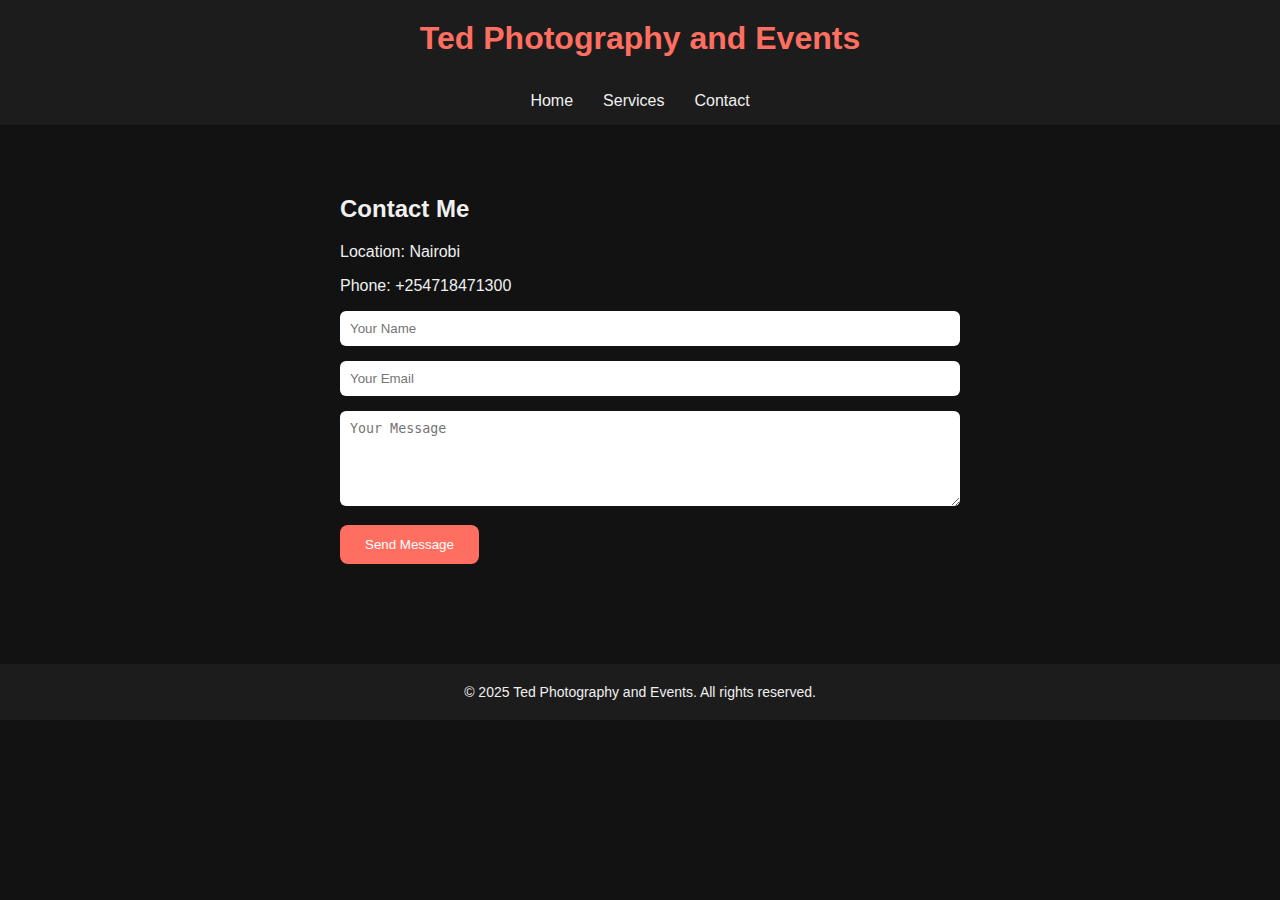
<file: contact.html>
<!DOCTYPE html>
<html lang="en">
<head>
  <meta charset="UTF-8">
  <meta name="viewport" content="width=device-width, initial-scale=1.0">
  <title>Contact - Ted Photography and Events</title>
  <style>
    body { margin:0; font-family: Arial; background:#121212; color:#f0f0f0; }
    header { background:#1c1c1c; padding:20px; text-align:center; }
    header h1 { margin:0; color:#ff6f61; }
    nav { display:flex; justify-content:center; background:#1c1c1c; }
    nav a { color:#f0f0f0; text-decoration:none; margin:0 15px; padding:15px 0; }
    nav a:hover { color:#ff6f61; }
    .section { padding:50px 20px; max-width:600px; margin:auto; }
    input, textarea { padding:10px; border-radius:6px; border:none; width:100%; margin-bottom:15px; }
    button { background:#ff6f61; color:#fff; border:none; padding:12px 25px; border-radius:8px; cursor:pointer; transition: background 0.3s; }
    button:hover { background:#ff4f3c; }
    footer { text-align:center; padding:20px; background:#1c1c1c; font-size:14px; margin-top:50px; }
  </style>
</head>
<body>
  <header>
    <h1>Ted Photography and Events</h1>
  </header>
  <nav>
    <a href="index.html">Home</a>
    <a href="services.html">Services</a>
    <a href="contact.html">Contact</a>
  </nav>
  <section class="section">
    <h2>Contact Me</h2>
    <p>Location: Nairobi</p>
    <p>Phone: +254718471300</p>
    <form>
      <input type="text" placeholder="Your Name" required>
      <input type="email" placeholder="Your Email" required>
      <textarea placeholder="Your Message" rows="5" required></textarea>
      <button type="submit">Send Message</button>
    </form>
  </section>
  <footer>
    &copy; 2025 Ted Photography and Events. All rights reserved.
  </footer>
</body>
</html>
</file>
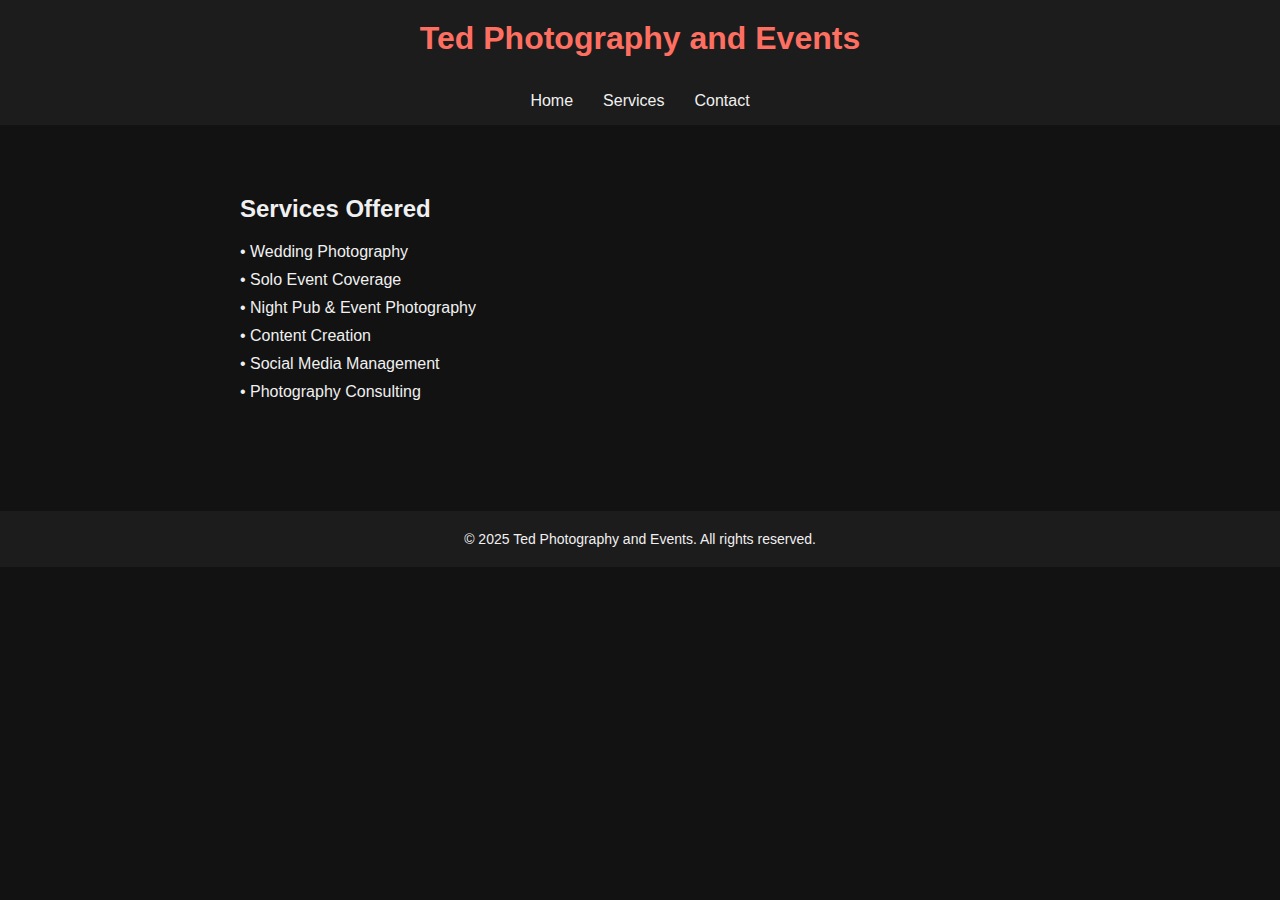
<file: service.html>
<!DOCTYPE html>
<html lang="en">
<head>
  <meta charset="UTF-8">
  <meta name="viewport" content="width=device-width, initial-scale=1.0">
  <title>Services - Ted Photography and Events</title>
  <style>
    body { margin:0; font-family: Arial; background:#121212; color:#f0f0f0; }
    header { background:#1c1c1c; padding:20px; text-align:center; }
    header h1 { margin:0; color:#ff6f61; }
    nav { display:flex; justify-content:center; background:#1c1c1c; }
    nav a { color:#f0f0f0; text-decoration:none; margin:0 15px; padding:15px 0; }
    nav a:hover { color:#ff6f61; }
    .section { padding:50px 20px; max-width:800px; margin:auto; }
    .services p { margin:10px 0; }
    footer { text-align:center; padding:20px; background:#1c1c1c; font-size:14px; margin-top:50px; }
  </style>
</head>
<body>
  <header>
    <h1>Ted Photography and Events</h1>
  </header>
  <nav>
    <a href="index.html">Home</a>
    <a href="services.html">Services</a>
    <a href="contact.html">Contact</a>
  </nav>
  <section class="section services">
    <h2>Services Offered</h2>
    <p>• Wedding Photography</p>
    <p>• Solo Event Coverage</p>
    <p>• Night Pub & Event Photography</p>
    <p>• Content Creation</p>
    <p>• Social Media Management</p>
    <p>• Photography Consulting</p>
  </section>
  <footer>
    &copy; 2025 Ted Photography and Events. All rights reserved.
  </footer>
</body>
</html>
</file>
